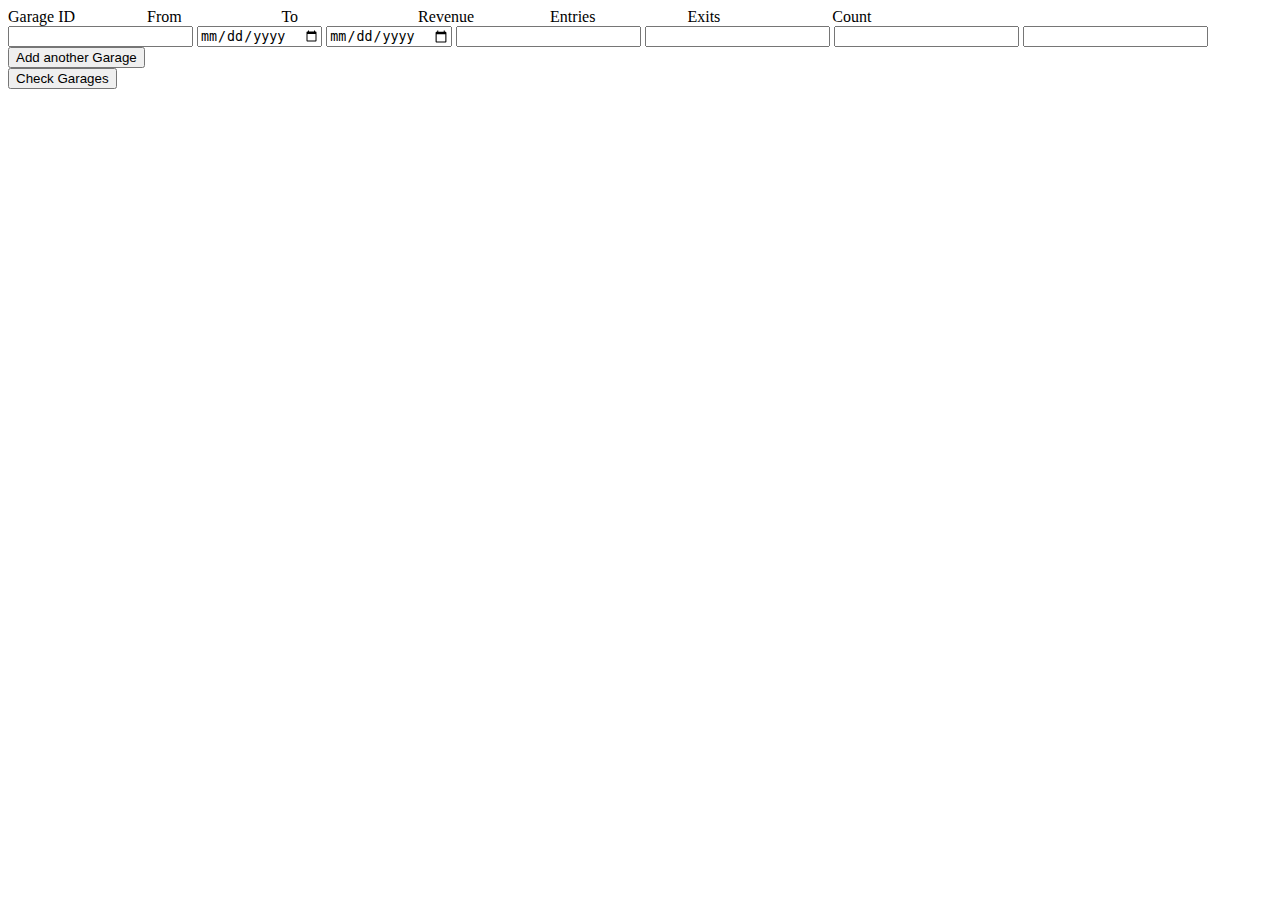
<file: smarking_bkp/index.html>
<!DOCTYPE html>
<html>
<body>

<script src="js/addInput.js" language="Javascript" type="text/javascript"></script>
    Garage ID &nbsp;&nbsp;&nbsp;&nbsp;&nbsp;&nbsp;&nbsp;&nbsp;&nbsp;&nbsp;&nbsp;&nbsp;&nbsp;&nbsp;&nbsp;&nbsp;&nbsp;From &nbsp;&nbsp;&nbsp;&nbsp;&nbsp;&nbsp;&nbsp;&nbsp;&nbsp;&nbsp;&nbsp;&nbsp;&nbsp;&nbsp;&nbsp;&nbsp;&nbsp;&nbsp;&nbsp;&nbsp;&nbsp;&nbsp;&nbsp; To &nbsp;&nbsp;&nbsp;&nbsp;&nbsp;&nbsp;&nbsp;&nbsp;&nbsp;&nbsp;&nbsp;&nbsp;&nbsp;&nbsp;&nbsp;&nbsp;&nbsp;&nbsp;&nbsp;&nbsp;&nbsp;&nbsp;&nbsp;&nbsp;&nbsp; &nbsp;&nbsp; Revenue &nbsp;&nbsp;&nbsp;&nbsp;&nbsp;&nbsp;&nbsp;&nbsp;&nbsp;&nbsp;&nbsp;&nbsp;&nbsp;&nbsp;&nbsp;&nbsp;&nbsp; Entries &nbsp;&nbsp;&nbsp;&nbsp;&nbsp;&nbsp;&nbsp;&nbsp;&nbsp;&nbsp;&nbsp;&nbsp;&nbsp;&nbsp;&nbsp;&nbsp;&nbsp; &nbsp;&nbsp;&nbsp;&nbsp;Exits &nbsp;&nbsp;&nbsp;&nbsp;&nbsp;&nbsp;&nbsp;&nbsp;&nbsp;&nbsp;&nbsp;&nbsp;&nbsp;&nbsp;&nbsp;&nbsp;&nbsp;&nbsp;&nbsp;&nbsp;&nbsp;&nbsp;&nbsp;&nbsp;&nbsp;&nbsp; Count 
<form method="POST" action="process.php">
     <div id="dynamicInput" >
          <input type="text" name="garage_name[]"> <input type="date" name="from[]"> <input type="date" name="to[]"> <input type="text" name="revenue[]"> <input type="text" name="entries[]"> <input type="text" name="exits[]"> <input type="text" name="count[]">
    <br/>
     </div>
     <input type="button" value="Add another Garage" onClick="addInput('dynamicInput');"><br/>
    <input type="submit" value="Check Garages">
</form>


</body>
</html>
</file>
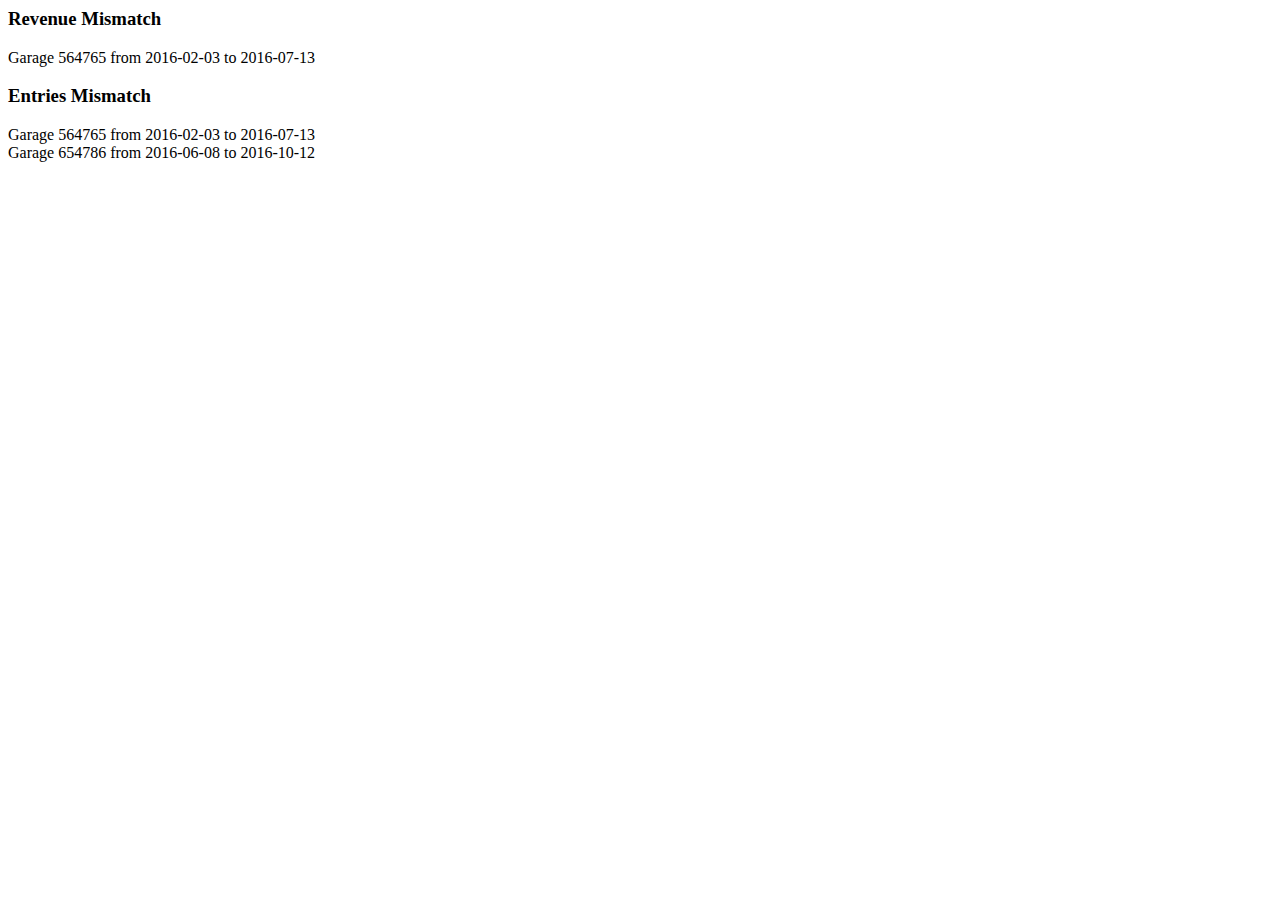
<file: website/process.html>
<html>
 <head>
  <title>PHP Test</title>
 </head>
 <body>
     <h3>Revenue Mismatch </h3>
     Garage 564765 from 2016-02-03 to 2016-07-13 <br>
     <h3>Entries Mismatch </h3>
     Garage 564765 from 2016-02-03 to 2016-07-13 <br>
     Garage 654786 from 2016-06-08 to 2016-10-12 <br>
 </body>
</html>
</file>
